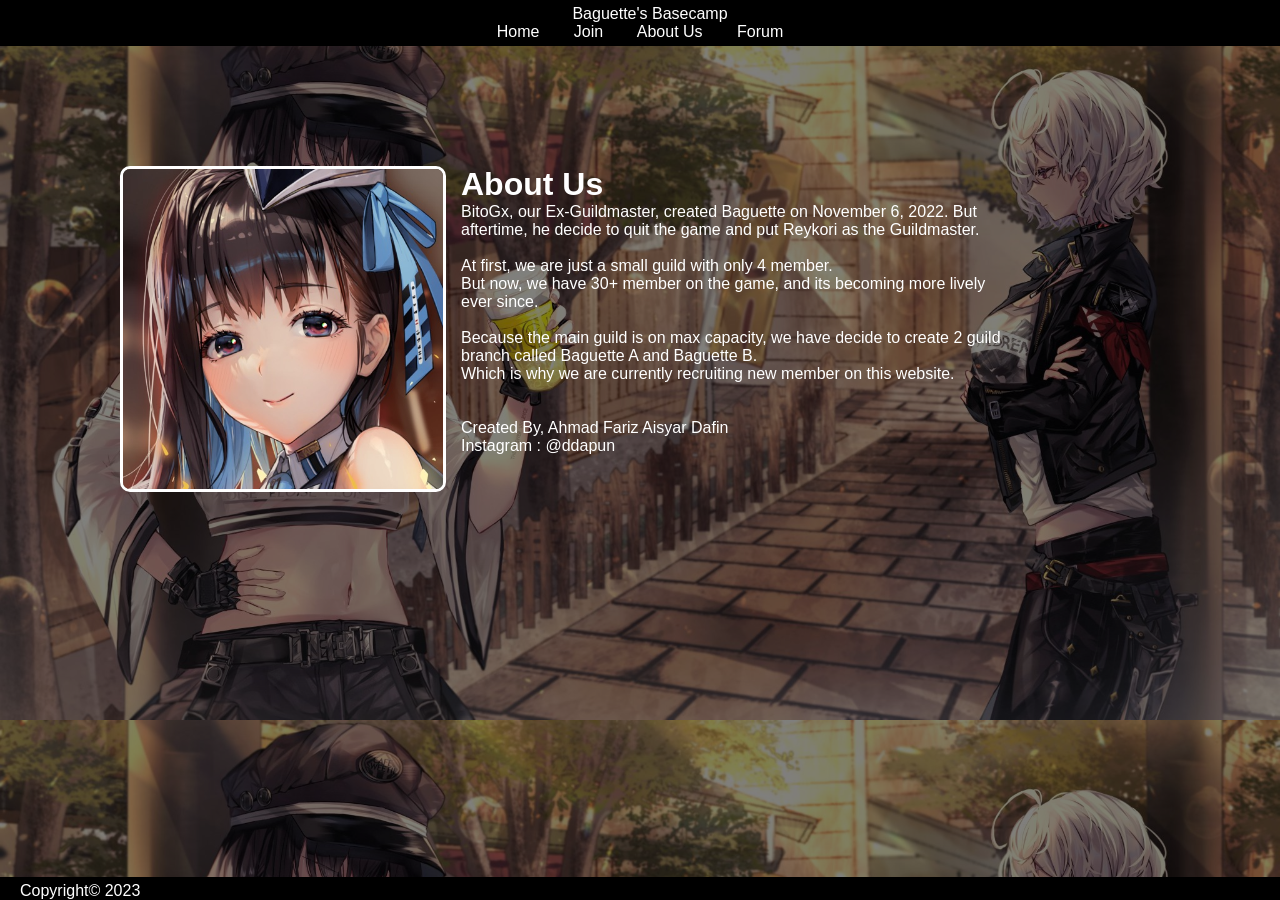
<file: aboutus.html>
<!DOCTYPE html>

<html>
    <head>
        <meta charset="utf-8">
        <meta http-equiv="X-UA-Compatible" content="IE=edge">
        <title>About Us</title>
        <meta name="description" content="">
        <meta name="viewport" content="width=device-width, initial-scale=1">
        <link rel="stylesheet" href="style.css">
    </head>
    <body>
        <header>Baguette's Basecamp</header>
        <nav>
            <a href="home.html">Home</a>
            <a href="join.html">Join</a>
            <a href="aboutus.html">About Us</a>
            <a href="forum.html">Forum</a>
        </nav>
        <div class="wrapper">
            <img class="foto" src="./NIKKE-Icon.jpg" alt="">
            <div class="text-box">
                <h2>About Us</h2>
                <p>BitoGx, our Ex-Guildmaster, created Baguette on November 6, 2022. But aftertime, he decide to quit the game and put Reykori as the Guildmaster.
                <br>
                <br>
                At first, we are just a small guild with only 4 member.
                <br>
                But now, we have 30+ member on the game, and its becoming more lively ever since.
                <br>
                <br>
                Because the main guild is on max capacity, we have decide to create 2 guild branch called Baguette A and Baguette B.
                <br>
                Which is why we are currently recruiting new member on this website.
                <br>
                <br>
                <br>
                Created By, Ahmad Fariz Aisyar Dafin
                <br>
                Instagram : @ddapun
                </p>
                
            </div>
        </div>
        <footer>Copyright© 2023
        </footer>
    </body>
</html>
</file>
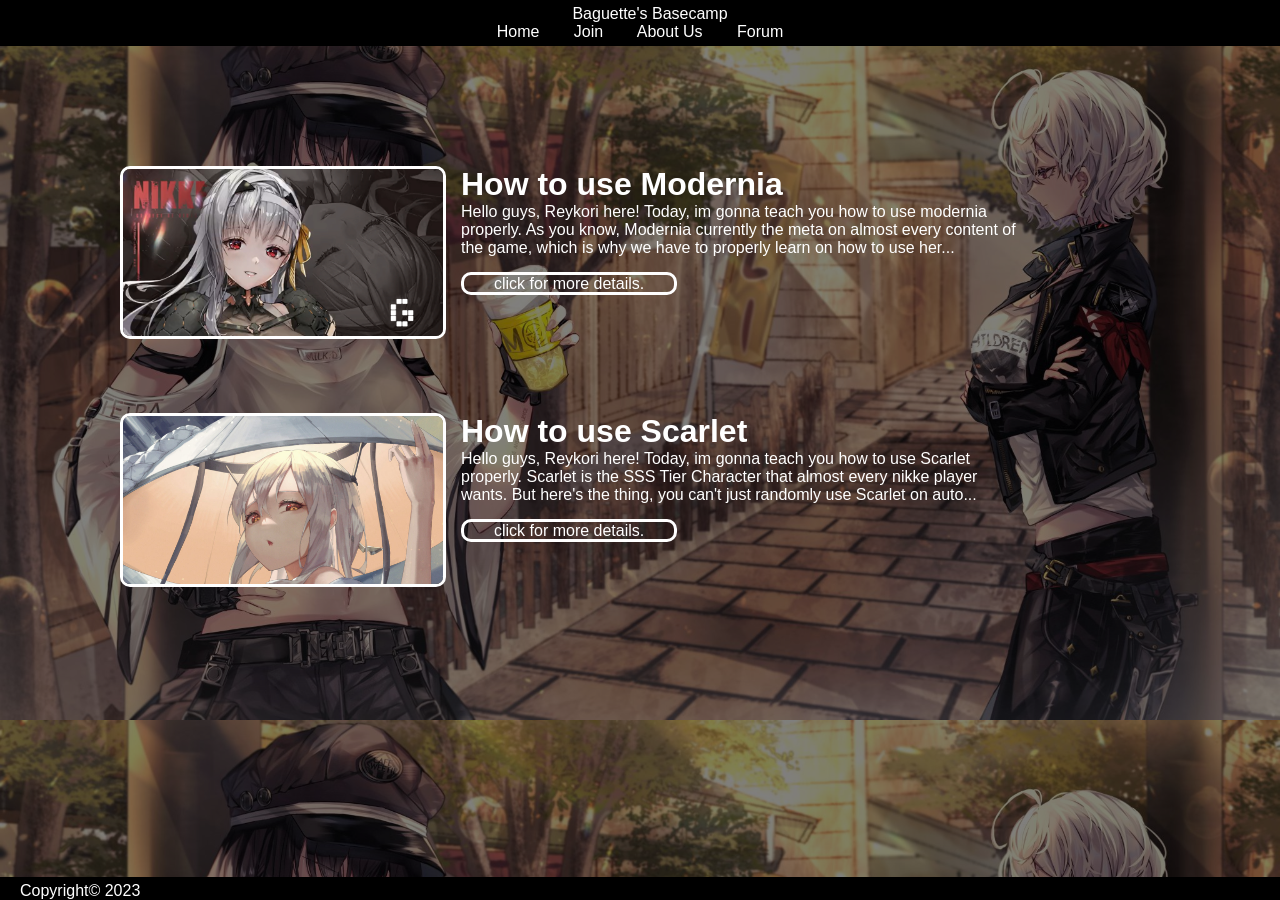
<file: forum.html>
<!DOCTYPE html>

<html>
    <head>
        <meta charset="utf-8">
        <meta http-equiv="X-UA-Compatible" content="IE=edge">
        <title>Forum</title>
        <meta name="description" content="">
        <meta name="viewport" content="width=device-width, initial-scale=1">
        <link rel="stylesheet" href="style.css">
    </head>
    <body>
        <header>Baguette's Basecamp</header>
        <nav>
            <a href="home.html">Home</a>
            <a href="join.html">Join</a>
            <a href="aboutus.html">About Us</a>
            <a href="forum.html">Forum</a>
        </nav>
        <div class="wrapper">
            <img class="foto" src="./Nikke-Modernia.jpg" alt="">
            <div class="text-box">
                <h2>How to use Modernia</h2>
                <p>Hello guys, Reykori here! Today, im gonna teach you how to use modernia properly.
                     As you know, Modernia currently the meta on almost every content of the game, which is why we have to
                     properly learn on how to use her...
                <br>
                <br>
                <a href="">click for more details.</a>
                </p>
                
            </div>
        </div>
        <div class="wrapper">
            <img class="foto" src="./102668774.jpg" alt="">
            <div class="text-box">
                <h2>How to use Scarlet</h2>
                <p>Hello guys, Reykori here! Today, im gonna teach you how to use Scarlet properly.
                    Scarlet is the SSS Tier Character that almost every nikke player wants. But here's the thing, you can't
                    just randomly use Scarlet on auto...
               <br>
               <br>
               <a href="">click for more details.</a>
               </p>
                
            </div>
        </div>
        <footer>Copyright© 2023
        </footer>
    </body>
</html>
</file>
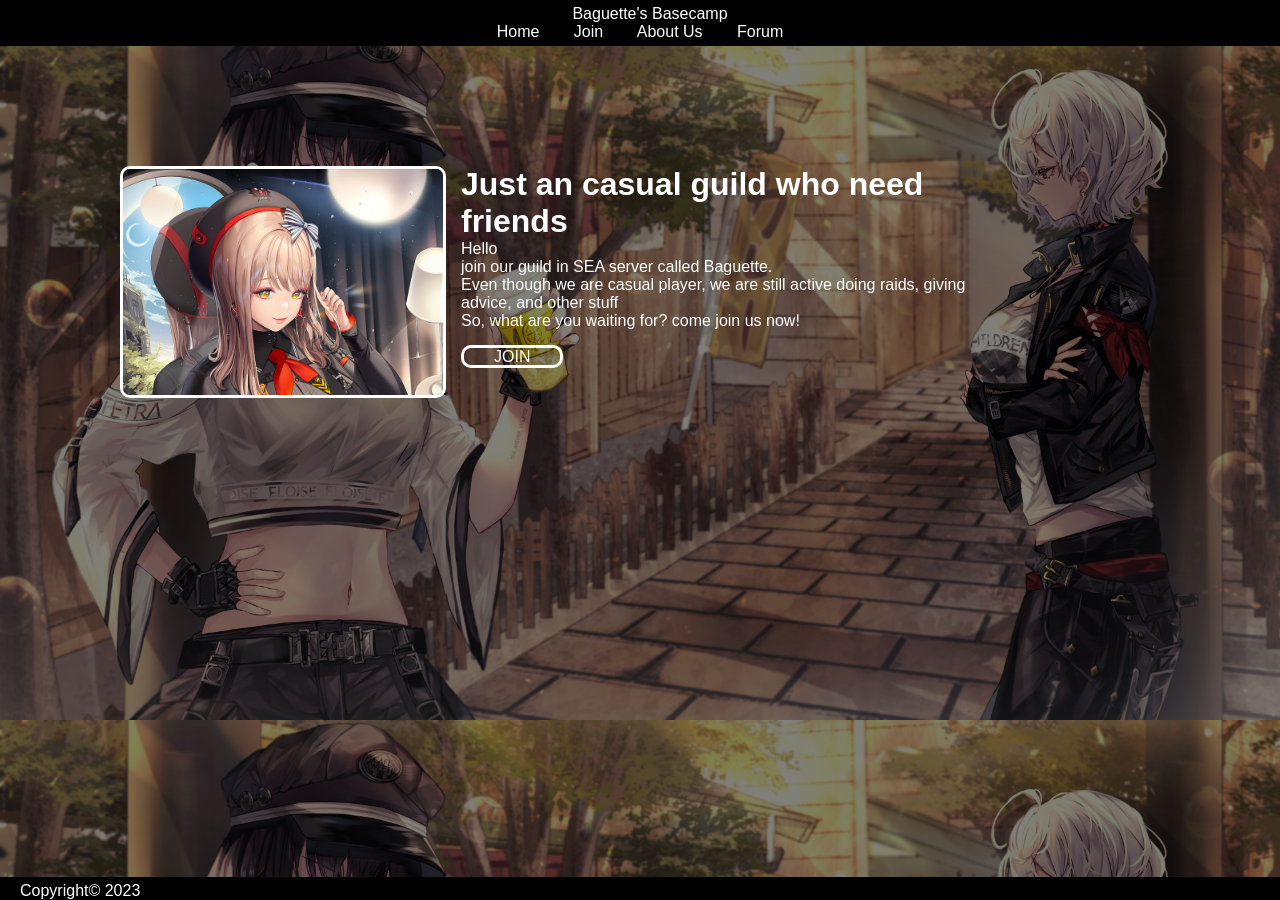
<file: home.html>
<!DOCTYPE html>

<html>
    <head>
        <meta charset="utf-8">
        <meta http-equiv="X-UA-Compatible" content="IE=edge">
        <title>Home</title>
        <meta name="description" content="">
        <meta name="viewport" content="width=device-width, initial-scale=1">
        <link rel="stylesheet" href="style.css">
    </head>
    <body>
        <header>Baguette's Basecamp</header>
        <nav>
            <a href="home.html">Home</a>
            <a href="join.html">Join</a>
            <a href="aboutus.html">About Us</a>
            <a href="forum.html">Forum</a>
        </nav>
        <div class="wrapper">
            <img class="foto" src="./HD-wallpaper-video-game-nikke-goddess-of-victory.jpg" alt="">
            <div class="text-box">
                <h2>Just an casual guild who need friends</h2>
                <p>Hello <span id="nama"></span>
                <br>
                join our guild in SEA server called Baguette.
                <br>
                Even though we are casual player, we are still active doing raids, giving advice, and other stuff
                <br>
                So, what are you waiting for? come join us now!
                <br>
                <br>
                <a href="join.php">JOIN</a>
                </p>
                
            </div>
        </div>
        <footer>Copyright© 2023
        </footer>
    <script src="nama.js"></script>
    </body>
</html>
</file>
<file: style.css>
* {
    margin : 0
}

body {
    background-image: url("./1286570.jpg");
    background-color: grey;
    background-blend-mode: multiply;
    background-size: 100%;

}

header {
    background-color: black;
    color: rgb(255, 255, 255);    
    font-family: 'Lucida Sans', 'Lucida Sans Regular', 'Lucida Grande', 'Lucida Sans Unicode', Geneva, Verdana, sans-serif;
    padding-left: 20px;
    padding-top: 5px;
    margin-left: auto;
    text-align: center;
}

nav {
    background-color: rgb(0, 0, 0);
    color: white;
    font-family: 'Lucida Sans', 'Lucida Sans Regular', 'Lucida Grande', 'Lucida Sans Unicode', Geneva, Verdana, sans-serif;
    padding-left: 30px;
    padding-bottom: 5px;
    margin-left: auto;
    text-align: center;
}

a {
    color: white;
    padding-right: 30px;
    text-decoration: none;
    font-family: 'Lucida Sans', 'Lucida Sans Regular', 'Lucida Grande', 'Lucida Sans Unicode', Geneva, Verdana, sans-serif;
}

a:hover{
    color: rgb(0, 140, 255);
    padding-right: 30px;
    text-decoration: none;
    font-family: 'Lucida Sans', 'Lucida Sans Regular', 'Lucida Grande', 'Lucida Sans Unicode', Geneva, Verdana, sans-serif;
}

footer {
    background-color: rgb(0, 191, 255);
    
}


.wrapper{
    margin: 70px;
    padding-top: 50px;
    padding-left: 50px;
    padding-right: 50px;
    width: 70%;
}

.text-box{
    color: white;
    font-family: 'Lucida Sans', 'Lucida Sans Regular', 'Lucida Grande', 'Lucida Sans Unicode', Geneva, Verdana, sans-serif;
    
}

.text-box h2 {
    font-size: 32px;
}

.text-box p {
    font-size: 16px;
}

.text-box a{
    border: 3px solid rgb(255, 255, 255);
    border-radius: 10px;
    padding-left: 30px;
}

.text-box a:hover {
    border: 3px solid rgb(0, 140, 255);
    border-radius: 10px;
    padding-left: 30px;
}
/* p {
    background-color: rgba(0, 0, 0, 0.521);
    color: rgba(255, 255, 255);    
    font-family: 'Lucida Sans', 'Lucida Sans Regular', 'Lucida Grande', 'Lucida Sans Unicode', Geneva, Verdana, sans-serif;
    padding-left: 20px;
    padding-top: 5px;
    margin-left: 100px;
    margin-right: 100px;
    text-align: center;
    position: relative;
    bottom: 0;
    left: 0;
    right: 0;
} */

footer {
    background-color: black;
    color: rgb(255, 255, 255);    
    font-family: 'Lucida Sans', 'Lucida Sans Regular', 'Lucida Grande', 'Lucida Sans Unicode', Geneva, Verdana, sans-serif;
    padding-left: 20px;
    padding-top: 5px;
    margin-left: auto;
    position: fixed;
    bottom: 0;
    left: 0;
    right: 0;
}

.foto{
    max-width: 320px;
    float: left;
    border: 3px solid white;
    border-radius: 10px;
    margin-right: 15px;
}





.container{
    font-family: 'Lucida Sans', 'Lucida Sans Regular', 'Lucida Grande', 'Lucida Sans Unicode', Geneva, Verdana, sans-serif;
    max-width: 600px;
    width: 100%;
    background-color: #00000098;
    margin-top: 20px;
    margin-left: 400px;
    padding: 30px 30px;
    border-radius: 5px;
    box-shadow: 0 5px 10px rgba(0,0,0,0.15);
    color: white;
}

.container-class{
    font-family: 'Lucida Sans', 'Lucida Sans Regular', 'Lucida Grande', 'Lucida Sans Unicode', Geneva, Verdana, sans-serif;
    max-width: 300px;
    width: 100%;
    background-color: #fff;
    margin-top: 20px;
    margin-left: 170px;
    padding: 30px 30px;
    border-radius: 5px;
    box-shadow: 0 5px 10px rgba(0,0,0,0.15);
}

.container .title{
    text-align: center;
    font-size: 20px;
    font-weight: 500;
    position: relative;
}

.content form .user-details{
    display: flex;
    flex-wrap: wrap;
    justify-content: space-between;
    margin: 20px 0 12px 0;
}

form .user-details .input-box{
    margin-bottom: 15px;
    width: calc(100% / 2 - 20px);
}

form .input-box span.details{
    display: block;
    font-weight: 500;
    margin-bottom: 5px;
}

form .user-details .check-box{
    margin-bottom: 15px;
    width: calc(100% / 2 - 20px);
}

form .check-box span.details{
    display: block;
    font-weight: 500;
    margin-bottom: 5px;
}

form .user-details .file-box{
    margin-bottom: 15px;
    width: calc(100% / 2 - 20px);
}

form .file-box span.details{
    display: block;
    font-weight: 500;
    margin-bottom: 5px;
}

.user-details .input-box input{
    height: 45px;
    width: 100%;
    outline: none;
    font-size: 16px;
    border-radius: 5px;
    padding-left: 15px;
    border: 1px solid #ccc;
    border-bottom-width: 2px;
    transition: all 0.3s ease;
}

.user-details .check-box input{
    height: 20px;
    width: 30px;
    outline: none;
    font-size: 16px;
    border: 1px solid #ccc;
    transition: all 0.3s ease;
}

form .category{
    display: flex;
    width: 80%;
    margin: 14px 0 ;
    justify-content: space-between;
}

form .button{
    height: 45px;
    margin: 35px 0
}
form .button input{

    height: 100%;
    width: 50%;
    border-radius: 5px;
    border: none;
    color: #000000;
    font-size: 18px;
    font-weight: 500;
    letter-spacing: 1px;
}

form .button input:hover{
    height: 100%;
    width: 50%;
    border-radius: 5px;
    border: none;
    color: rgb(0, 140, 255);
    font-size: 18px;
    font-weight: 500;
    letter-spacing: 1px;
}
</file>
